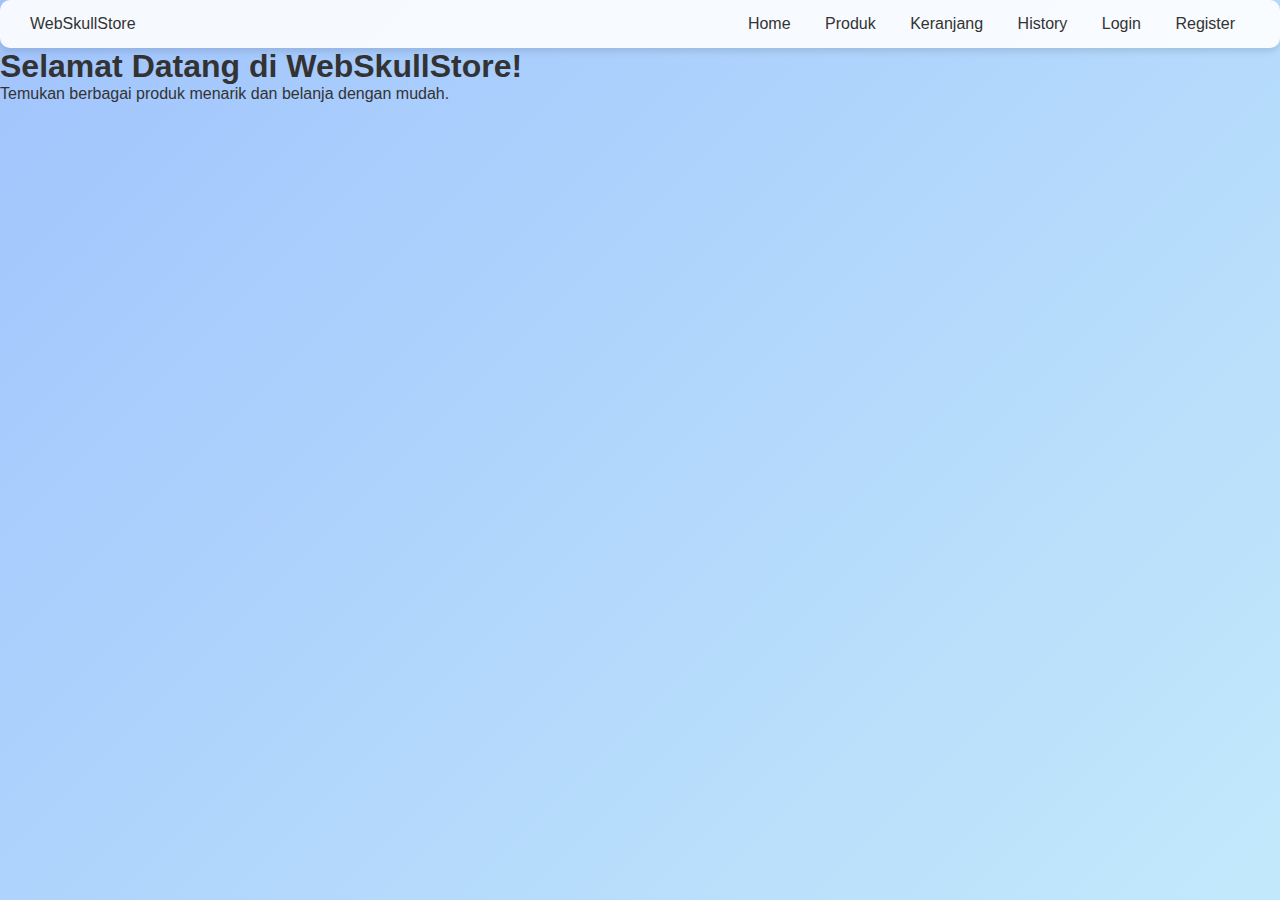
<file: index.html>
<!DOCTYPE html>
<html lang="en">
<head>
  <meta charset="UTF-8">
  <meta name="viewport" content="width=device-width, initial-scale=1.0">
  <title>WebSkullStore - Beranda</title>
  <link rel="stylesheet" href="assets/css/style.css">
</head>
<body>
  <header class="navbar">
    <div class="logo">WebSkullStore</div>
    <nav>
      <a href="index.html">Home</a>
      <a href="product.html">Produk</a>
      <a href="cart.html">Keranjang</a>
      <a href="history.html">History</a>
      <a href="login.html">Login</a>
      <a href="register.html">Register</a>
    </nav>
  </header>

  <main class="home-container">
    <h1>Selamat Datang di WebSkullStore!</h1>
    <p>Temukan berbagai produk menarik dan belanja dengan mudah.</p>
    <section class="featured-products" id="featuredProducts">
      <!-- Produk akan muncul disini via script.js -->
    </section>
  </main>

  <script src="assets/js/script.js"></script>
</body>
</html>
</file>
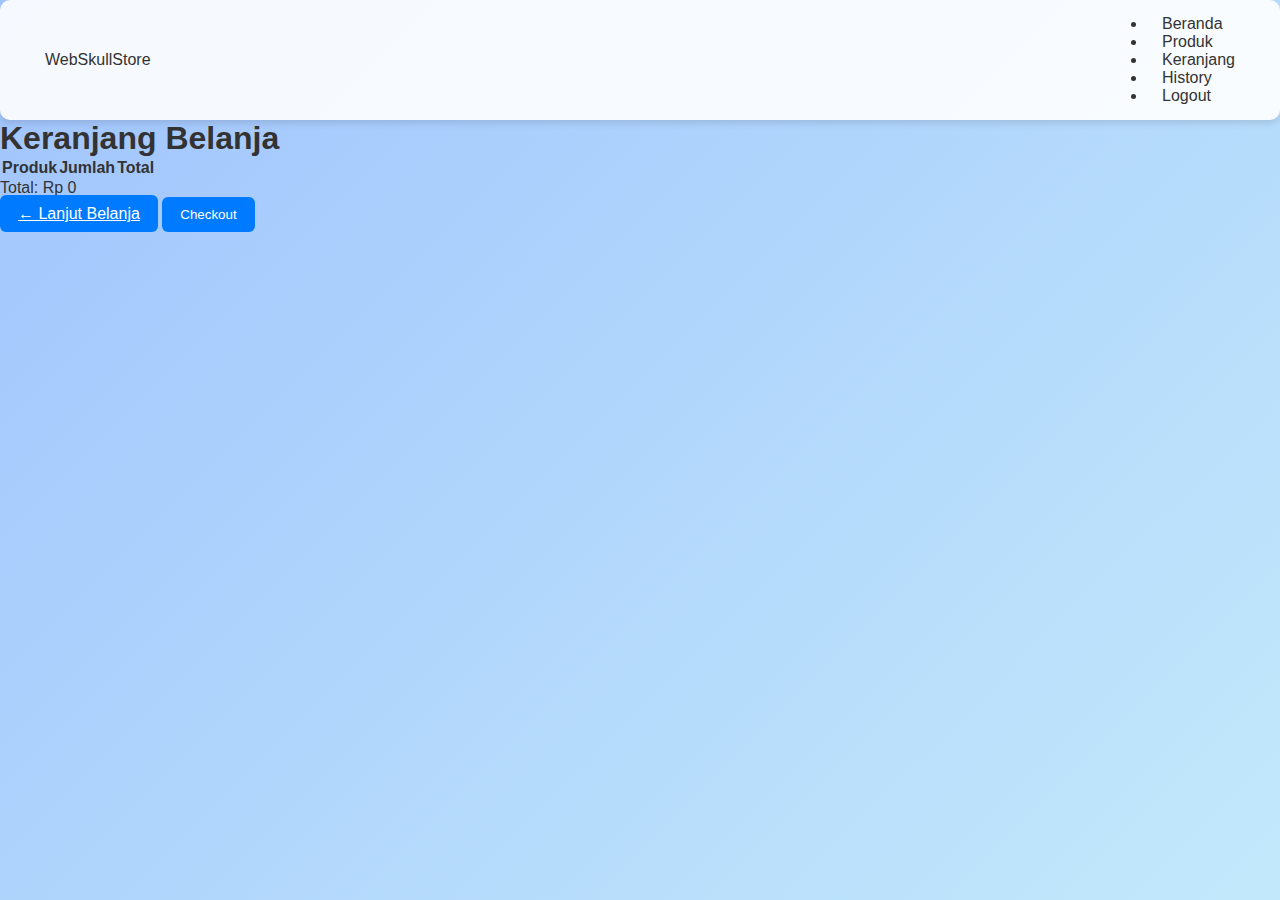
<file: cart.html>
<!DOCTYPE html>
<html lang="en">
<head>
  <meta charset="UTF-8">
  <meta name="viewport" content="width=device-width, initial-scale=1.0">
  <title>Keranjang - WebSkullStore</title>
  <link rel="stylesheet" href="assets/css/style.css">
</head>
<body>
  <header>
    <nav class="navbar">
      <a href="index.html" class="nav-logo">WebSkullStore</a>
      <ul class="nav-links">
        <li><a href="index.html">Beranda</a></li>
        <li><a href="product.html">Produk</a></li>
        <li><a href="cart.html" class="active">Keranjang</a></li>
        <li><a href="history.html">History</a></li>
        <li><a href="login.html" id="logoutBtn">Logout</a></li>
      </ul>
    </nav>
  </header>

  <main>
    <section class="cart-section">
      <h1>Keranjang Belanja</h1>
      <table id="cartTable">
        <thead>
          <tr>
            <th>Produk</th>
            <th>Jumlah</th>
            <th>Total</th>
          </tr>
        </thead>
        <tbody>
          <!-- Item keranjang akan diisi via JS -->
        </tbody>
      </table>
      <div class="cart-total">
        <p>Total: <span id="cartTotal">Rp 0</span></p>
      </div>
      <div class="cart-actions">
        <a href="product.html" class="btn">← Lanjut Belanja</a>
        <button id="checkoutBtn" class="btn">Checkout</button>
      </div>
    </section>
  </main>

  <script src="assets/js/script.js"></script>
</body>
</html>
</file>
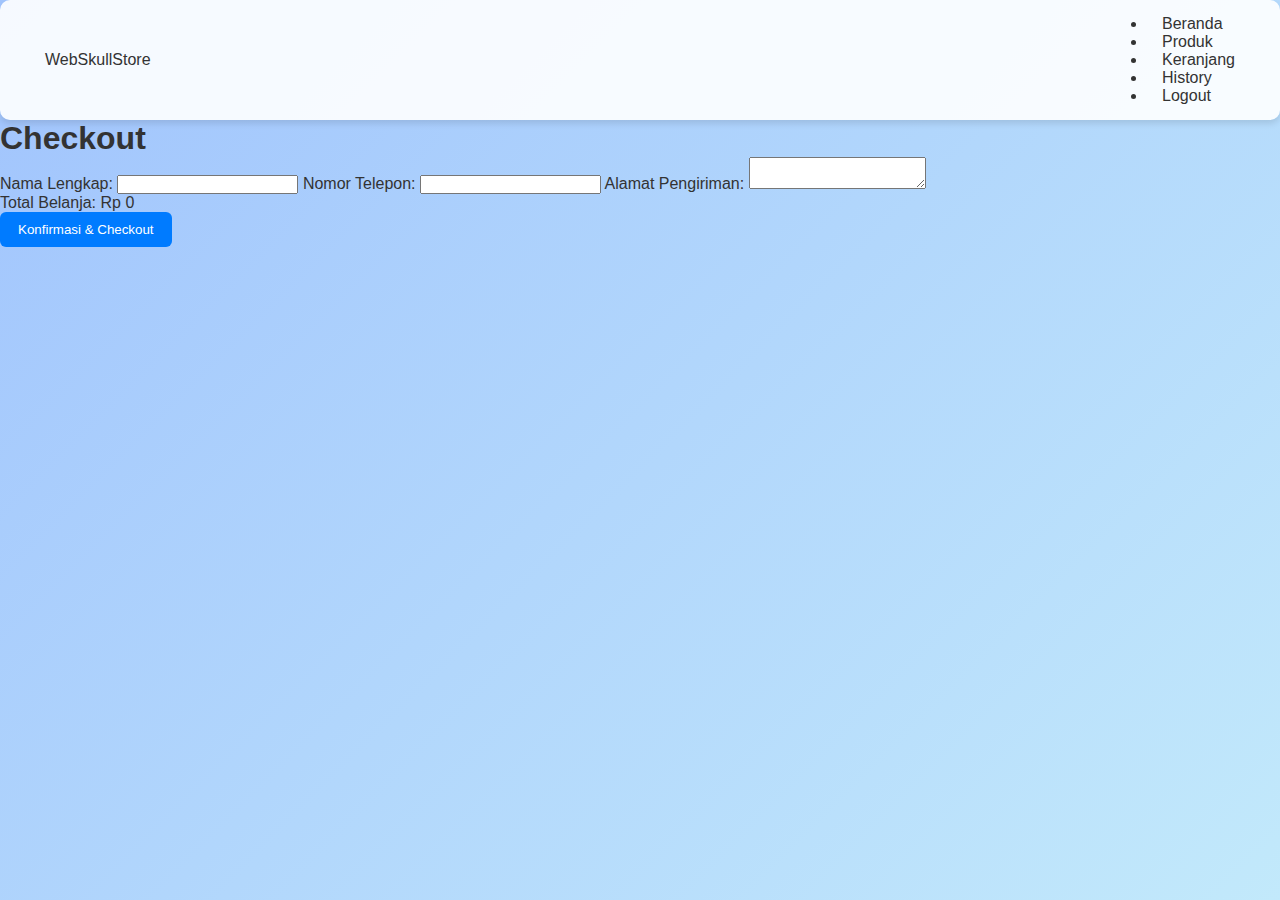
<file: checkout.html>
<!DOCTYPE html>
<html lang="en">
<head>
  <meta charset="UTF-8">
  <meta name="viewport" content="width=device-width, initial-scale=1.0">
  <title>Checkout - WebSkullStore</title>
  <link rel="stylesheet" href="assets/css/style.css">
</head>
<body>
  <header>
    <nav class="navbar">
      <a href="index.html" class="nav-logo">WebSkullStore</a>
      <ul class="nav-links">
        <li><a href="index.html">Beranda</a></li>
        <li><a href="product.html">Produk</a></li>
        <li><a href="cart.html">Keranjang</a></li>
        <li><a href="history.html">History</a></li>
        <li><a href="login.html" id="logoutBtn">Logout</a></li>
      </ul>
    </nav>
  </header>

  <main>
    <section class="checkout-section">
      <h1>Checkout</h1>
      <form id="checkoutForm">
        <label for="name">Nama Lengkap:</label>
        <input type="text" id="name" name="name" required>

        <label for="phone">Nomor Telepon:</label>
        <input type="tel" id="phone" name="phone" required>

        <label for="address">Alamat Pengiriman:</label>
        <textarea id="address" name="address" required></textarea>

        <div class="checkout-total">
          <p>Total Belanja: <span id="checkoutTotal">Rp 0</span></p>
        </div>

        <button type="submit" class="btn">Konfirmasi & Checkout</button>
      </form>
    </section>
  </main>

  <script src="assets/js/script.js"></script>
</body>
</html>
</file>
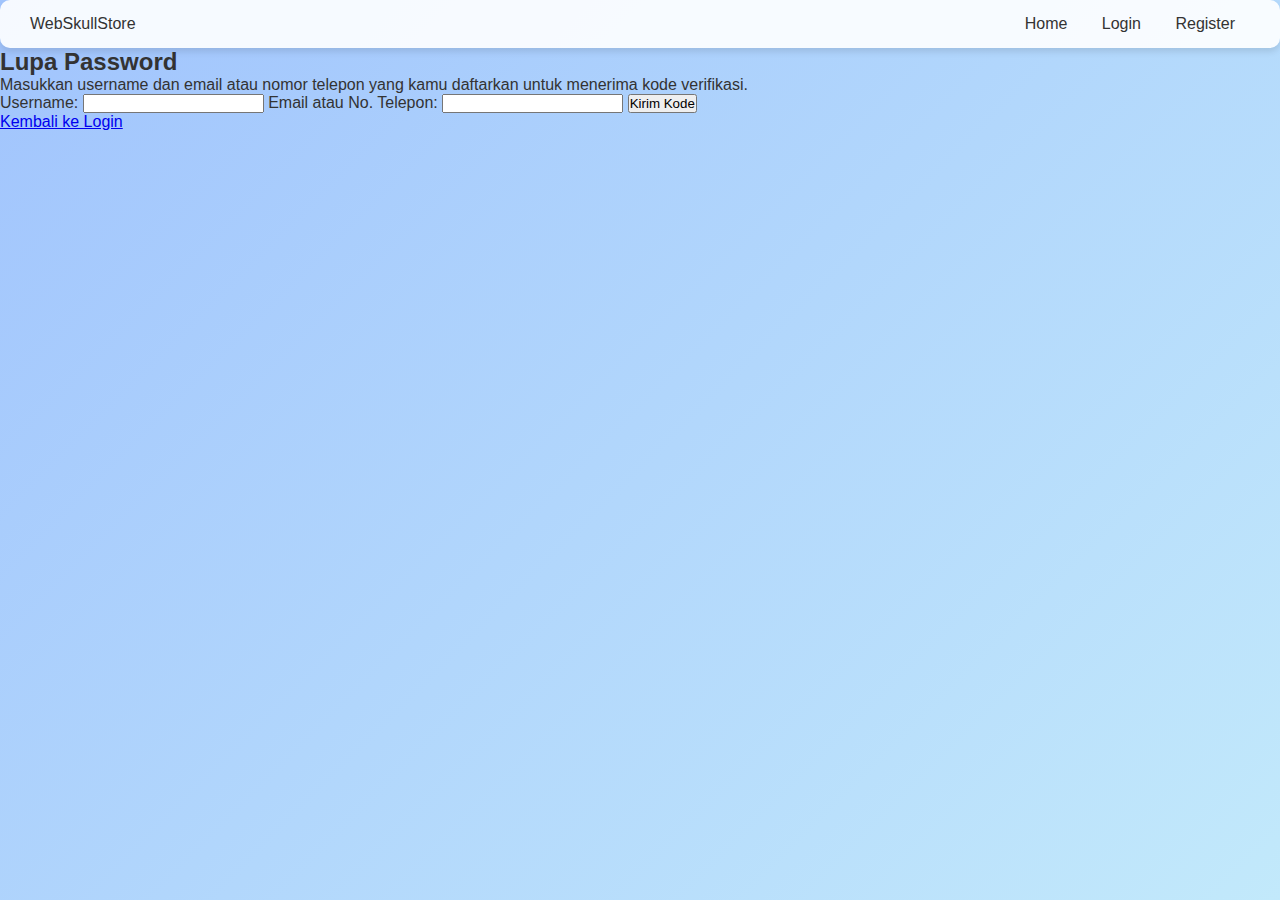
<file: forgot_password.html>
<!DOCTYPE html>
<html lang="en">
<head>
  <meta charset="UTF-8">
  <meta name="viewport" content="width=device-width, initial-scale=1.0">
  <title>Forgot Password - WebSkullStore</title>
  <link rel="stylesheet" href="assets/css/style.css">
</head>
<body>
  <header class="navbar">
    <div class="logo">WebSkullStore</div>
    <nav>
      <a href="index.html">Home</a>
      <a href="login.html">Login</a>
      <a href="register.html">Register</a>
    </nav>
  </header>

  <main class="form-container">
    <h2>Lupa Password</h2>
    <p>Masukkan username dan email atau nomor telepon yang kamu daftarkan untuk menerima kode verifikasi.</p>
    <form id="forgotForm">
      <label for="username">Username:</label>
      <input type="text" id="username" name="username" required>
      
      <label for="contact">Email atau No. Telepon:</label>
      <input type="text" id="contact" name="contact" required>

      <button type="submit">Kirim Kode</button>
    </form>
    <p><a href="login.html">Kembali ke Login</a></p>
  </main>

  <script src="assets/js/script.js"></script>
</body>
</html>
</file>
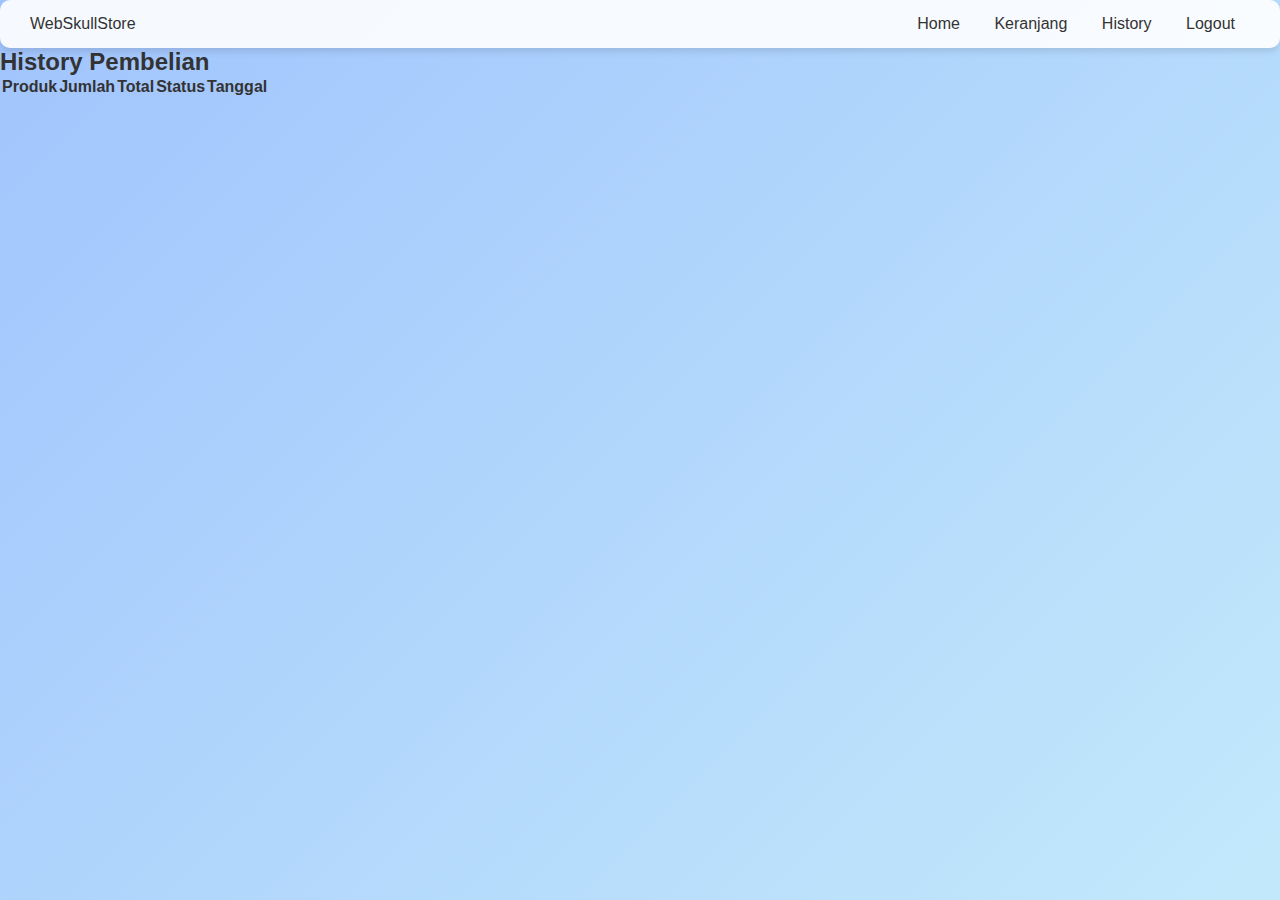
<file: history.html>
<!DOCTYPE html>
<html lang="en">
<head>
  <meta charset="UTF-8">
  <meta name="viewport" content="width=device-width, initial-scale=1.0">
  <title>History Pembelian - WebSkullStore</title>
  <link rel="stylesheet" href="assets/css/style.css">
</head>
<body>
  <header class="navbar">
    <div class="logo">WebSkullStore</div>
    <nav>
      <a href="index.html">Home</a>
      <a href="cart.html">Keranjang</a>
      <a href="history.html">History</a>
      <a href="logout.html">Logout</a>
    </nav>
  </header>

  <main class="history-container">
    <h2>History Pembelian</h2>
    <table class="history-table">
      <thead>
        <tr>
          <th>Produk</th>
          <th>Jumlah</th>
          <th>Total</th>
          <th>Status</th>
          <th>Tanggal</th>
        </tr>
      </thead>
      <tbody id="historyBody">
        <!-- Data akan terisi secara realtime via script.js -->
      </tbody>
    </table>
  </main>

  <script src="assets/js/script.js"></script>
</body>
</html>
</file>
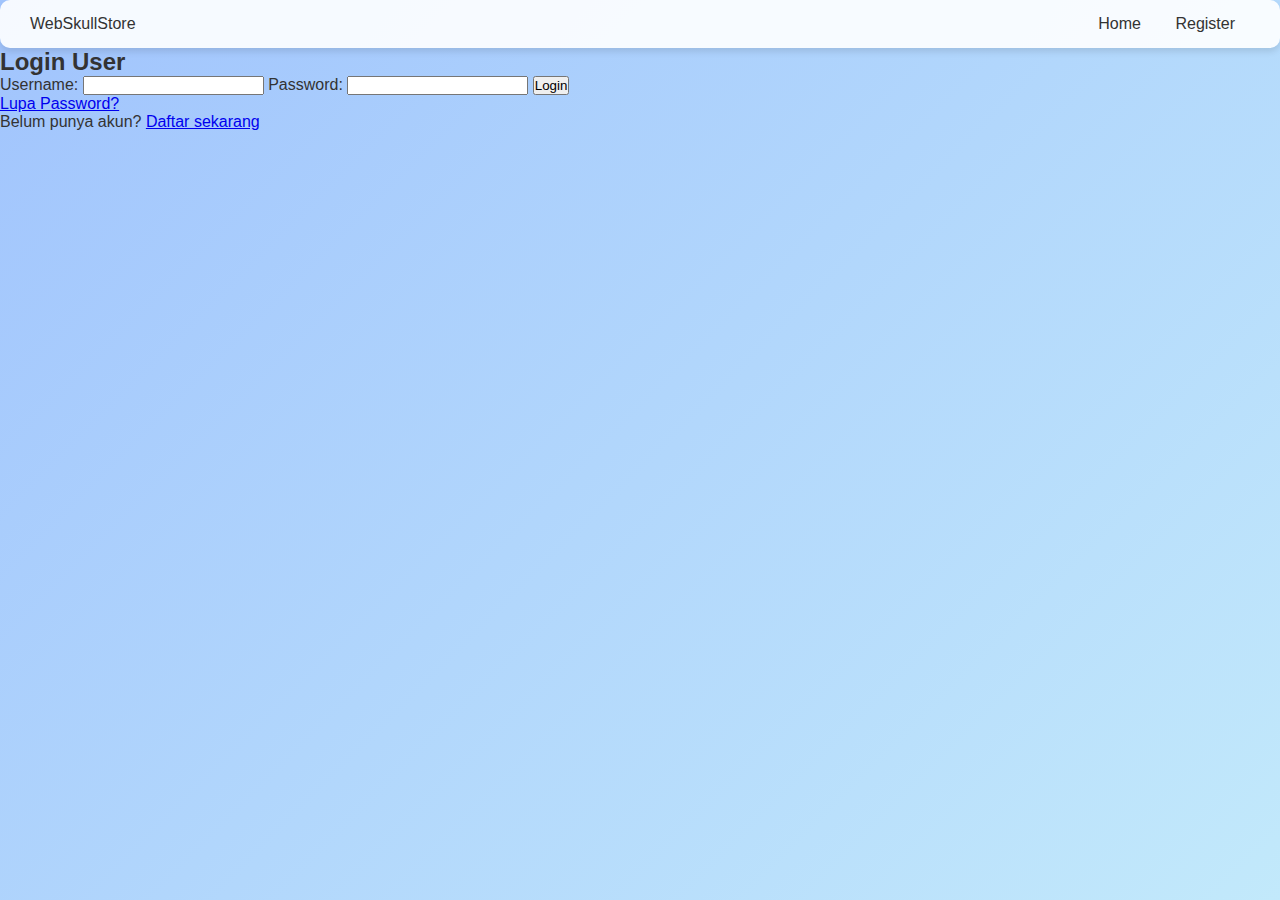
<file: login.html>
<!DOCTYPE html>
<html lang="en">
<head>
  <meta charset="UTF-8">
  <meta name="viewport" content="width=device-width, initial-scale=1.0">
  <title>Login - WebSkullStore</title>
  <link rel="stylesheet" href="assets/css/style.css">
</head>
<body>
  <header class="navbar">
    <div class="logo">WebSkullStore</div>
    <nav>
      <a href="index.html">Home</a>
      <a href="register.html">Register</a>
    </nav>
  </header>

  <main class="form-container">
    <h2>Login User</h2>
    <form id="loginForm">
      <label for="username">Username:</label>
      <input type="text" id="username" name="username" required>

      <label for="password">Password:</label>
      <input type="password" id="password" name="password" required>

      <button type="submit">Login</button>
    </form>
    <p><a href="forgot_password.html">Lupa Password?</a></p>
    <p>Belum punya akun? <a href="register.html">Daftar sekarang</a></p>
  </main>

  <script src="assets/js/script.js"></script>
</body>
</html>
</file>
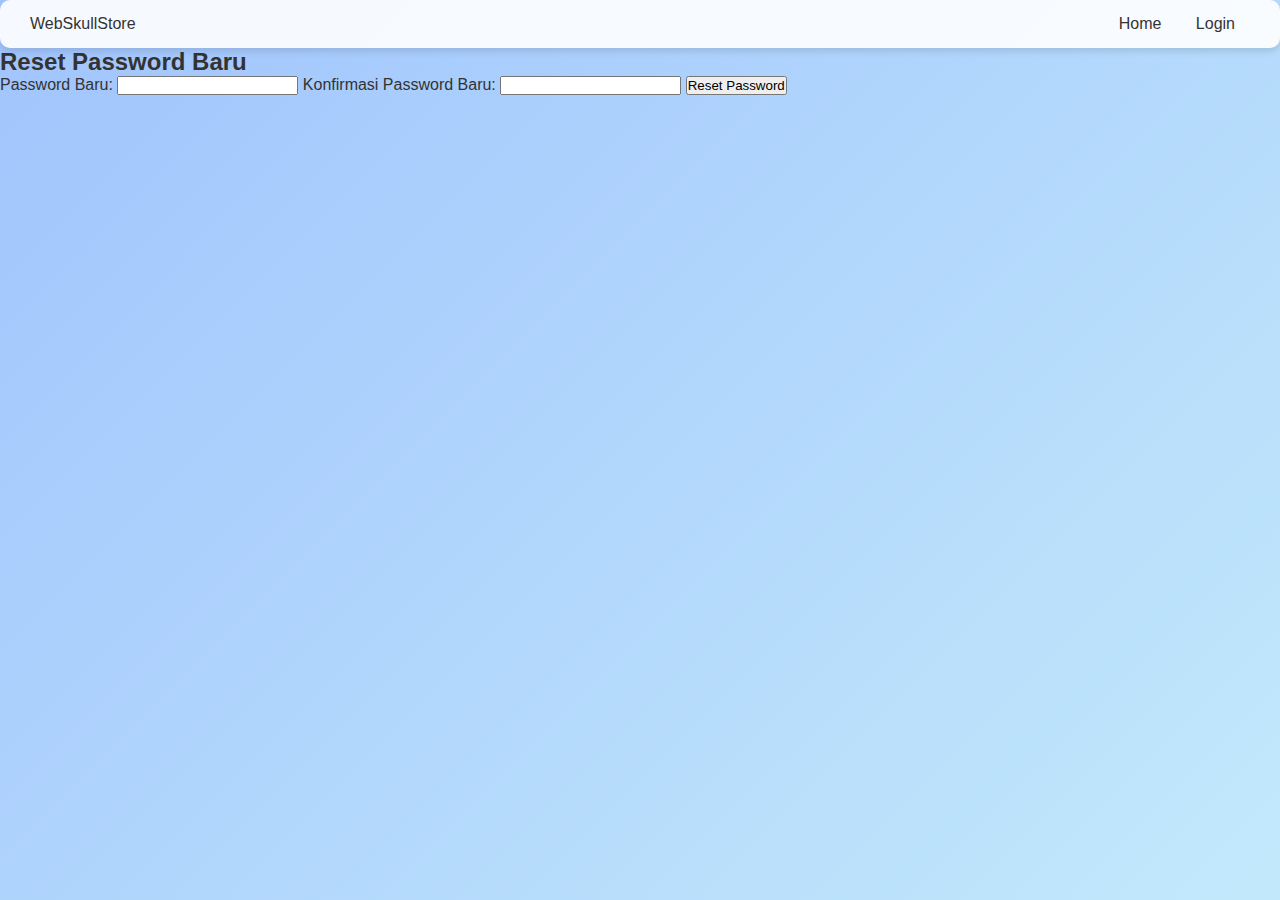
<file: new_password.html>
<!DOCTYPE html>
<html lang="en">
<head>
  <meta charset="UTF-8">
  <meta name="viewport" content="width=device-width, initial-scale=1.0">
  <title>Reset Password - WebSkullStore</title>
  <link rel="stylesheet" href="assets/css/style.css">
</head>
<body>
  <header class="navbar">
    <div class="logo">WebSkullStore</div>
    <nav>
      <a href="index.html">Home</a>
      <a href="login.html">Login</a>
    </nav>
  </header>

  <main class="form-container">
    <h2>Reset Password Baru</h2>
    <form id="newPasswordForm">
      <label for="newPassword">Password Baru:</label>
      <input type="password" id="newPassword" name="newPassword" required>

      <label for="confirmPassword">Konfirmasi Password Baru:</label>
      <input type="password" id="confirmPassword" name="confirmPassword" required>

      <button type="submit">Reset Password</button>
    </form>
  </main>

  <script src="assets/js/script.js"></script>
</body>
</html>
</file>
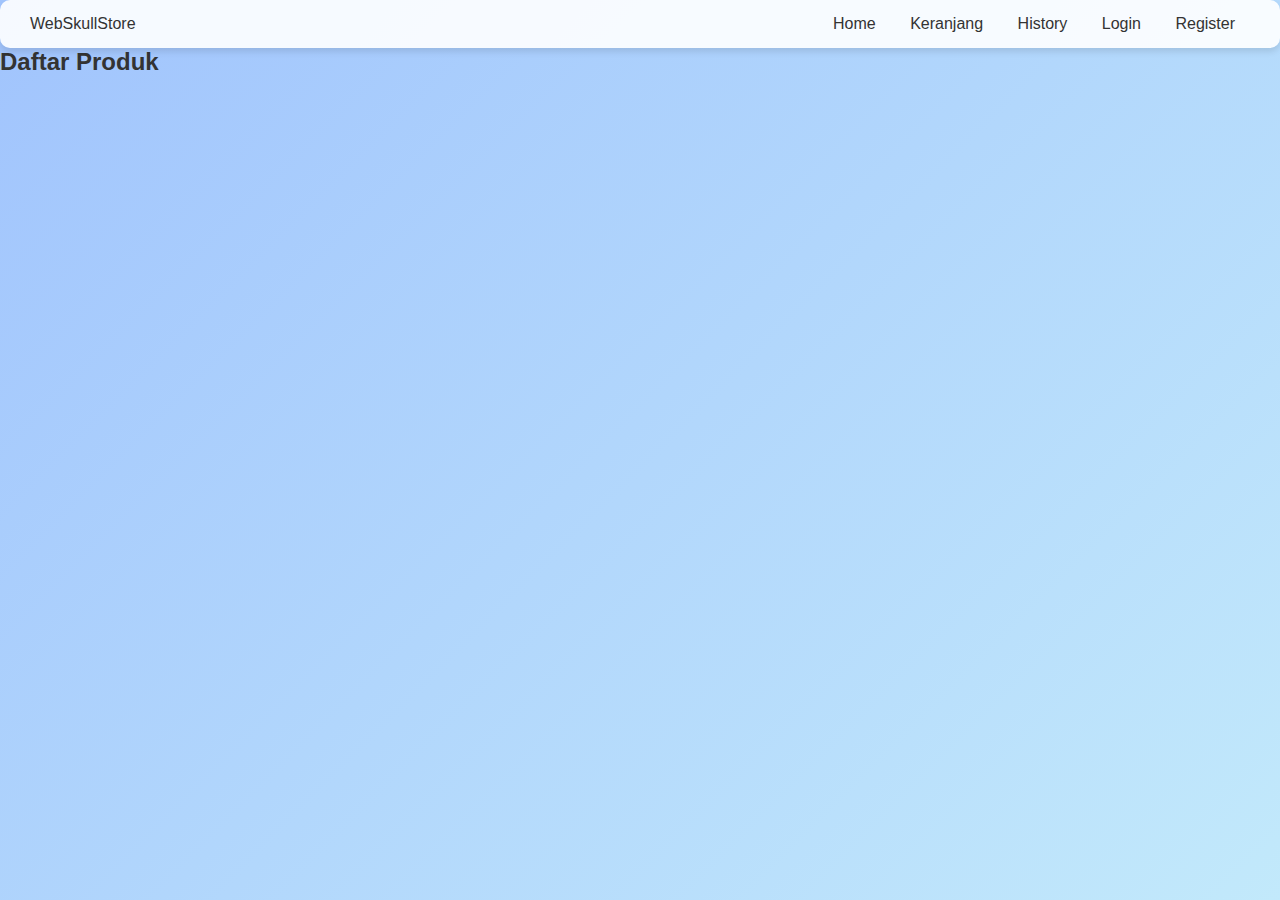
<file: product.html>
<!DOCTYPE html>
<html lang="en">
<head>
  <meta charset="UTF-8">
  <meta name="viewport" content="width=device-width, initial-scale=1.0">
  <title>Produk - WebSkullStore</title>
  <link rel="stylesheet" href="assets/css/style.css">
</head>
<body>
  <header class="navbar">
    <div class="logo">WebSkullStore</div>
    <nav>
      <a href="index.html">Home</a>
      <a href="cart.html">Keranjang</a>
      <a href="history.html">History</a>
      <a href="login.html">Login</a>
      <a href="register.html">Register</a>
    </nav>
  </header>

  <main class="products-container">
    <h2>Daftar Produk</h2>
    <section id="productList" class="product-list">
      <!-- Card produk akan muncul di sini via script.js -->
    </section>
  </main>

  <script src="assets/js/script.js"></script>
</body>
</html>
</file>
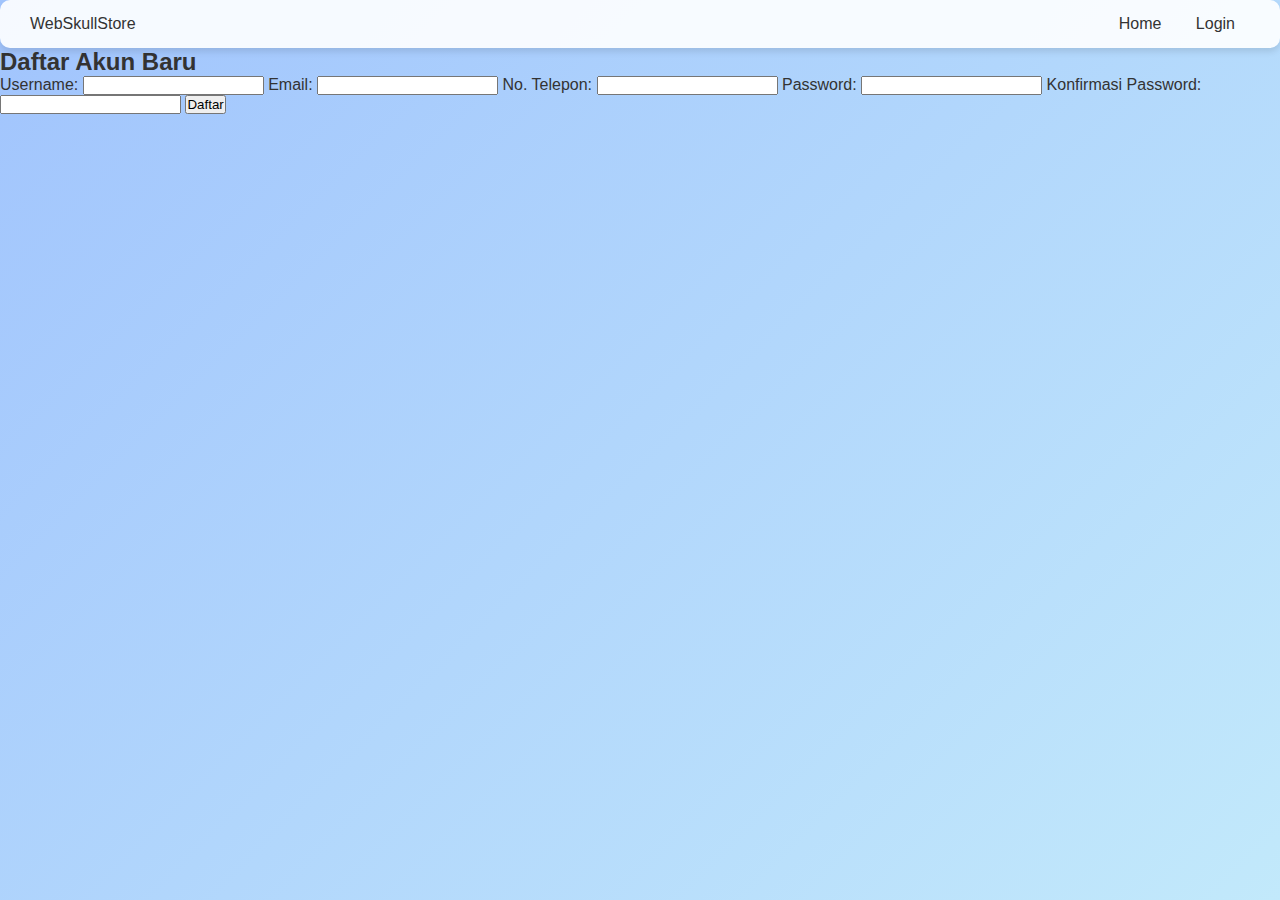
<file: register.html>
<!DOCTYPE html>
<html lang="en">
<head>
  <meta charset="UTF-8">
  <meta name="viewport" content="width=device-width, initial-scale=1.0">
  <title>Register - WebSkullStore</title>
  <link rel="stylesheet" href="assets/css/style.css">
</head>
<body>
  <header class="navbar">
    <div class="logo">WebSkullStore</div>
    <nav>
      <a href="index.html">Home</a>
      <a href="login.html">Login</a>
    </nav>
  </header>

  <main class="form-container">
    <h2>Daftar Akun Baru</h2>
    <form id="registerForm">
      <label for="username">Username:</label>
      <input type="text" id="username" name="username" required>

      <label for="email">Email:</label>
      <input type="email" id="email" name="email" required>

      <label for="phone">No. Telepon:</label>
      <input type="text" id="phone" name="phone" required>

      <label for="password">Password:</label>
      <input type="password" id="password" name="password" required>

      <label for="confirmPassword">Konfirmasi Password:</label>
      <input type="password" id="confirmPassword" name="confirmPassword" required>

      <button type="submit">Daftar</button>
    </form>
  </main>

  <script src="assets/js/script.js"></script>
</body>
</html>
</file>
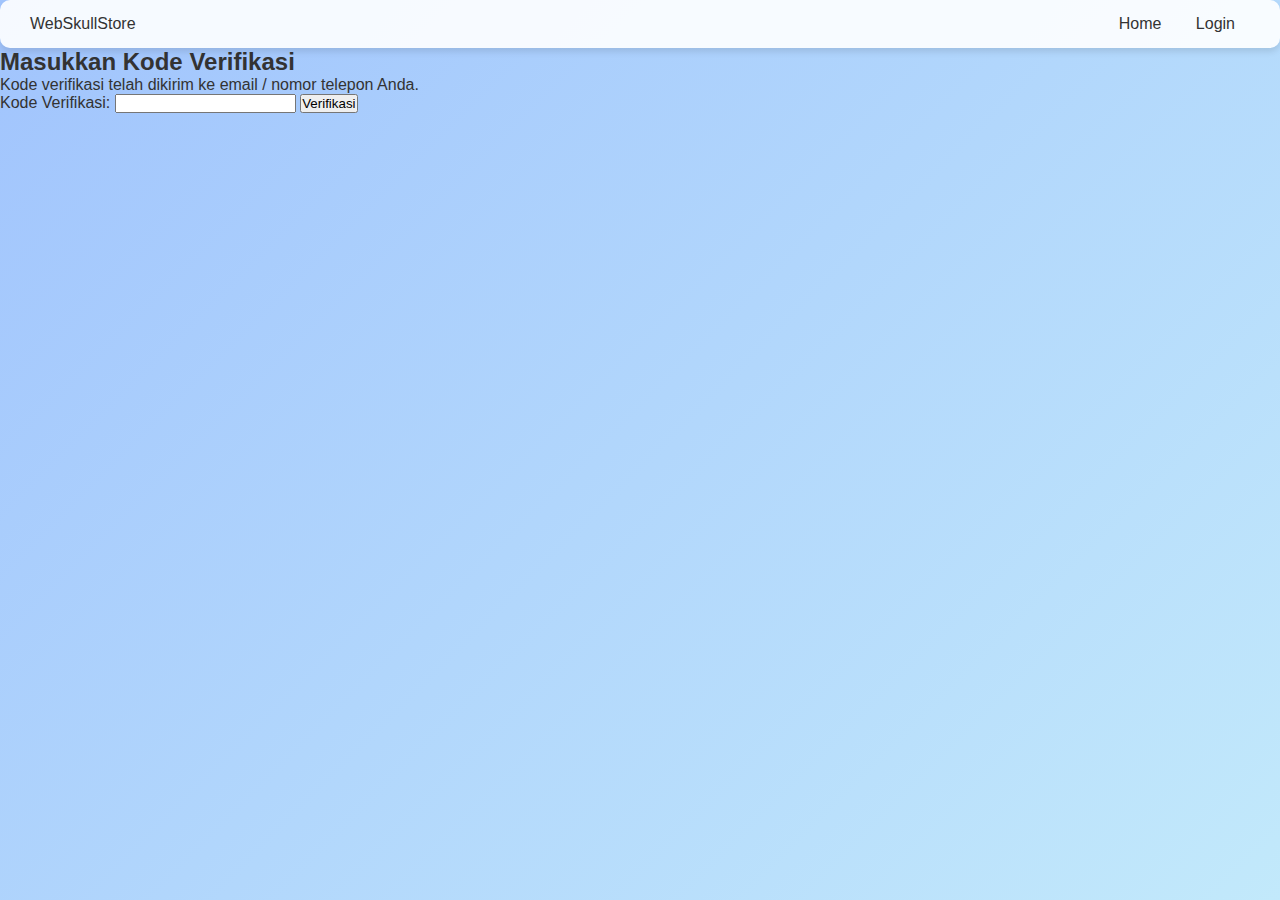
<file: verify_code.html>
<!DOCTYPE html>
<html lang="en">
<head>
  <meta charset="UTF-8">
  <meta name="viewport" content="width=device-width, initial-scale=1.0">
  <title>Verifikasi Kode - WebSkullStore</title>
  <link rel="stylesheet" href="assets/css/style.css">
</head>
<body>
  <header class="navbar">
    <div class="logo">WebSkullStore</div>
    <nav>
      <a href="index.html">Home</a>
      <a href="login.html">Login</a>
    </nav>
  </header>

  <main class="form-container">
    <h2>Masukkan Kode Verifikasi</h2>
    <p>Kode verifikasi telah dikirim ke email / nomor telepon Anda.</p>
    <form id="verifyCodeForm">
      <label for="verificationCode">Kode Verifikasi:</label>
      <input type="text" id="verificationCode" name="verificationCode" required>

      <button type="submit">Verifikasi</button>
    </form>
  </main>

  <script src="assets/js/script.js"></script>
</body>
</html>
</file>
<file: assets/css/style.css>
/* Reset default */
* {
  margin: 0;
  padding: 0;
  box-sizing: border-box;
  font-family: 'Poppins', sans-serif;
}

/* Body & background */
body {
  background: linear-gradient(135deg, #a1c4fd, #c2e9fb);
  min-height: 100vh;
  color: #333;
}

/* Navbar */
.navbar {
  display: flex;
  justify-content: space-between;
  align-items: center;
  background: rgba(255, 255, 255, 0.9);
  padding: 15px 30px;
  box-shadow: 0 4px 6px rgba(0,0,0,0.1);
  border-radius: 10px;
  position: sticky;
  top: 0;
  z-index: 10;
}

.navbar a {
  text-decoration: none;
  color: #333;
  margin: 0 15px;
  font-weight: 500;
  transition: color 0.3s ease;
}

.navbar a:hover {
  color: #007bff;
}

/* Button style */
.btn {
  background-color: #007bff;
  color: #fff;
  padding: 10px 18px;
  border: none;
  border-radius: 6px;
  cursor: pointer;
  transition: background 0.3s ease;
}

.btn:hover {
  background-color: #0056b3;
}

/* Card product */
.product-card {
  background: rgba(255,255,255,0.95);
  border-radius: 15px;
  padding: 20px;
  margin: 15px;
  box-shadow: 0 8px 15px rgba(0,0,0,0.1);
  transition: transform 0.3s ease, box-shadow 0.3s ease;
}

.product-card:hover {
  transform: translateY(-5px);
  box-shadow: 0 12px 20px rgba(0,0,0,0.2);
}

.product-card img {
  width: 100%;
  border-radius: 12px;
}

.product-card h3 {
  margin-top: 15px;
  font-size: 1.2rem;
}

.product-card p {
  margin: 10px 0;
  font-size: 1rem;
  color: #555;
}

.product-card .price {
  font-weight: 600;
  color: #007bff;
}

/* Cart table */
.cart-table {
  width: 100%;
  border-collapse: collapse;
  margin-top: 20px;
}

.cart-table th, .cart-table td {
  padding: 12px;
  text-align: center;
  border-bottom: 1px solid #ddd;
}

.cart-table th {
  background-color: rgba(0,123,255,0.1);
  font-weight: 600;
}

/* Checkout form */
.checkout-form {
  background: rgba(255,255,255,0.95);
  padding: 25px;
  border-radius: 15px;
  box-shadow: 0 8px 20px rgba(0,0,0,0.1);
  max-width: 500px;
  margin: 20px auto;
}

.checkout-form input,
.checkout-form select {
  width: 100%;
  padding: 10px 12px;
  margin-bottom: 15px;
  border: 1px solid #ccc;
  border-radius: 6px;
}

.checkout-form button {
  width: 100%;
}

/* History page */
.history-card {
  background: rgba(255,255,255,0.95);
  padding: 20px;
  margin: 15px 0;
  border-radius: 12px;
  box-shadow: 0 6px 15px rgba(0,0,0,0.1);
}

.history-card h4 {
  margin-bottom: 10px;
}

.history-card p {
  color: #555;
}

.status-done {
  color: green;
  font-weight: 600;
}

.status-batal {
  color: red;
  font-weight: 600;
}

/* Login/Register */
.auth-form {
  background: rgba(255,255,255,0.95);
  padding: 30px;
  border-radius: 15px;
  max-width: 400px;
  margin: 50px auto;
  box-shadow: 0 10px 20px rgba(0,0,0,0.15);
}

.auth-form input {
  width: 100%;
  padding: 10px;
  margin-bottom: 15px;
  border-radius: 6px;
  border: 1px solid #ccc;
}

.auth-form button {
  width: 100%;
  padding: 12px;
  border-radius: 8px;
}

/* Animations */
@keyframes fadeInUp {
  from { opacity: 0; transform: translateY(30px);}
  to { opacity: 1; transform: translateY(0);}
}

.fade-in-up {
  animation: fadeInUp 0.6s ease forwards;
}

/* Responsive */
@media (max-width:768px){
  .navbar {
    flex-direction: column;
  }
  .product-card {
    margin: 10px 0;
  }
}
</file>
